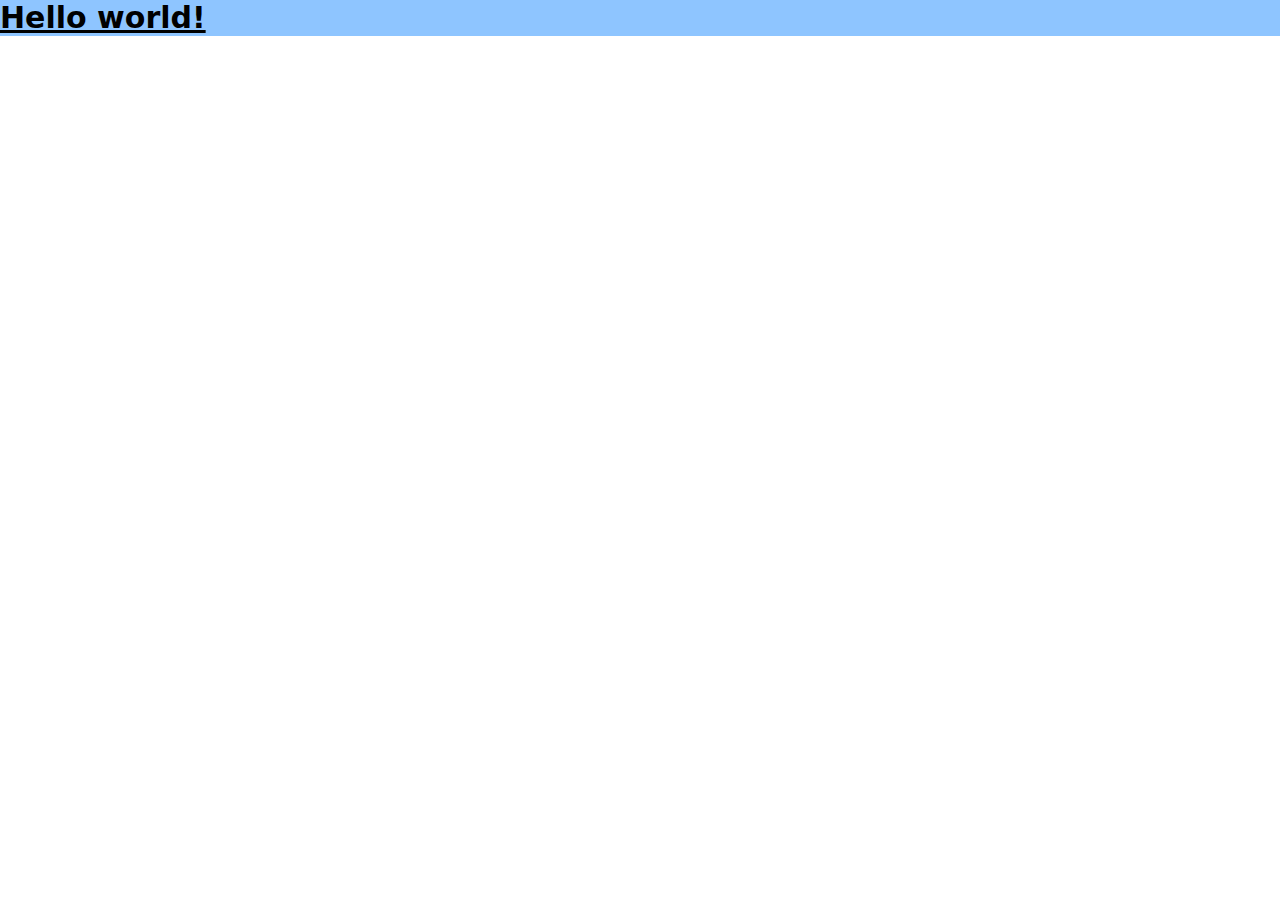
<file: static/src/index.html>
<!doctype html>
<html>
<head>
  <meta charset="UTF-8">
  <meta name="viewport" content="width=device-width, initial-scale=1.0">
  <link href="./output.css" rel="stylesheet">
</head>
<body>
  <h1 class="text-3xl font-bold underline bg-blue-300">
    Hello world!
  </h1>
</body>
</html>
</file>
<file: static/src/output.css>
/*! tailwindcss v4.1.10 | MIT License | https://tailwindcss.com */
@layer properties;
@layer theme, base, components, utilities;
@layer theme {
  :root, :host {
    --font-sans: ui-sans-serif, system-ui, sans-serif, "Apple Color Emoji",
      "Segoe UI Emoji", "Segoe UI Symbol", "Noto Color Emoji";
    --font-mono: ui-monospace, SFMono-Regular, Menlo, Monaco, Consolas, "Liberation Mono",
      "Courier New", monospace;
    --color-red-400: oklch(70.4% 0.191 22.216);
    --color-red-500: oklch(63.7% 0.237 25.331);
    --color-red-600: oklch(57.7% 0.245 27.325);
    --color-yellow-300: oklch(90.5% 0.182 98.111);
    --color-yellow-400: oklch(85.2% 0.199 91.936);
    --color-green-50: oklch(98.2% 0.018 155.826);
    --color-green-300: oklch(87.1% 0.15 154.449);
    --color-green-400: oklch(79.2% 0.209 151.711);
    --color-green-700: oklch(52.7% 0.154 150.069);
    --color-green-900: oklch(39.3% 0.095 152.535);
    --color-blue-50: oklch(97% 0.014 254.604);
    --color-blue-300: oklch(80.9% 0.105 251.813);
    --color-blue-400: oklch(70.7% 0.165 254.624);
    --color-blue-500: oklch(62.3% 0.214 259.815);
    --color-blue-600: oklch(54.6% 0.245 262.881);
    --color-blue-700: oklch(48.8% 0.243 264.376);
    --color-blue-800: oklch(42.4% 0.199 265.638);
    --color-purple-600: oklch(55.8% 0.288 302.321);
    --color-purple-800: oklch(43.8% 0.218 303.724);
    --color-gray-100: oklch(96.7% 0.003 264.542);
    --color-gray-200: oklch(92.8% 0.006 264.531);
    --color-gray-300: oklch(87.2% 0.01 258.338);
    --color-gray-400: oklch(70.7% 0.022 261.325);
    --color-gray-700: oklch(37.3% 0.034 259.733);
    --color-gray-800: oklch(27.8% 0.033 256.848);
    --color-gray-900: oklch(21% 0.034 264.665);
    --color-black: #000;
    --color-white: #fff;
    --spacing: 0.25rem;
    --container-md: 28rem;
    --container-lg: 32rem;
    --container-3xl: 48rem;
    --container-4xl: 56rem;
    --container-5xl: 64rem;
    --container-6xl: 72rem;
    --text-sm: 0.875rem;
    --text-sm--line-height: calc(1.25 / 0.875);
    --text-base: 1rem;
    --text-base--line-height: calc(1.5 / 1);
    --text-lg: 1.125rem;
    --text-lg--line-height: calc(1.75 / 1.125);
    --text-2xl: 1.5rem;
    --text-2xl--line-height: calc(2 / 1.5);
    --text-3xl: 1.875rem;
    --text-3xl--line-height: calc(2.25 / 1.875);
    --text-4xl: 2.25rem;
    --text-4xl--line-height: calc(2.5 / 2.25);
    --text-5xl: 3rem;
    --text-5xl--line-height: 1;
    --text-6xl: 3.75rem;
    --text-6xl--line-height: 1;
    --font-weight-light: 300;
    --font-weight-medium: 500;
    --font-weight-semibold: 600;
    --font-weight-bold: 700;
    --font-weight-extrabold: 800;
    --leading-normal: 1.5;
    --radius-md: 0.375rem;
    --radius-lg: 0.5rem;
    --radius-xl: 0.75rem;
    --radius-2xl: 1rem;
    --radius-3xl: 1.5rem;
    --ease-out: cubic-bezier(0, 0, 0.2, 1);
    --animate-pulse: pulse 2s cubic-bezier(0.4, 0, 0.6, 1) infinite;
    --blur-md: 12px;
    --blur-lg: 16px;
    --default-transition-duration: 150ms;
    --default-transition-timing-function: cubic-bezier(0.4, 0, 0.2, 1);
    --default-font-family: var(--font-sans);
    --default-mono-font-family: var(--font-mono);
  }
}
@layer base {
  *, ::after, ::before, ::backdrop, ::file-selector-button {
    box-sizing: border-box;
    margin: 0;
    padding: 0;
    border: 0 solid;
  }
  html, :host {
    line-height: 1.5;
    -webkit-text-size-adjust: 100%;
    tab-size: 4;
    font-family: var(--default-font-family, ui-sans-serif, system-ui, sans-serif, "Apple Color Emoji", "Segoe UI Emoji", "Segoe UI Symbol", "Noto Color Emoji");
    font-feature-settings: var(--default-font-feature-settings, normal);
    font-variation-settings: var(--default-font-variation-settings, normal);
    -webkit-tap-highlight-color: transparent;
  }
  hr {
    height: 0;
    color: inherit;
    border-top-width: 1px;
  }
  abbr:where([title]) {
    -webkit-text-decoration: underline dotted;
    text-decoration: underline dotted;
  }
  h1, h2, h3, h4, h5, h6 {
    font-size: inherit;
    font-weight: inherit;
  }
  a {
    color: inherit;
    -webkit-text-decoration: inherit;
    text-decoration: inherit;
  }
  b, strong {
    font-weight: bolder;
  }
  code, kbd, samp, pre {
    font-family: var(--default-mono-font-family, ui-monospace, SFMono-Regular, Menlo, Monaco, Consolas, "Liberation Mono", "Courier New", monospace);
    font-feature-settings: var(--default-mono-font-feature-settings, normal);
    font-variation-settings: var(--default-mono-font-variation-settings, normal);
    font-size: 1em;
  }
  small {
    font-size: 80%;
  }
  sub, sup {
    font-size: 75%;
    line-height: 0;
    position: relative;
    vertical-align: baseline;
  }
  sub {
    bottom: -0.25em;
  }
  sup {
    top: -0.5em;
  }
  table {
    text-indent: 0;
    border-color: inherit;
    border-collapse: collapse;
  }
  :-moz-focusring {
    outline: auto;
  }
  progress {
    vertical-align: baseline;
  }
  summary {
    display: list-item;
  }
  ol, ul, menu {
    list-style: none;
  }
  img, svg, video, canvas, audio, iframe, embed, object {
    display: block;
    vertical-align: middle;
  }
  img, video {
    max-width: 100%;
    height: auto;
  }
  button, input, select, optgroup, textarea, ::file-selector-button {
    font: inherit;
    font-feature-settings: inherit;
    font-variation-settings: inherit;
    letter-spacing: inherit;
    color: inherit;
    border-radius: 0;
    background-color: transparent;
    opacity: 1;
  }
  :where(select:is([multiple], [size])) optgroup {
    font-weight: bolder;
  }
  :where(select:is([multiple], [size])) optgroup option {
    padding-inline-start: 20px;
  }
  ::file-selector-button {
    margin-inline-end: 4px;
  }
  ::placeholder {
    opacity: 1;
  }
  @supports (not (-webkit-appearance: -apple-pay-button))  or (contain-intrinsic-size: 1px) {
    ::placeholder {
      color: currentcolor;
      @supports (color: color-mix(in lab, red, red)) {
        color: color-mix(in oklab, currentcolor 50%, transparent);
      }
    }
  }
  textarea {
    resize: vertical;
  }
  ::-webkit-search-decoration {
    -webkit-appearance: none;
  }
  ::-webkit-date-and-time-value {
    min-height: 1lh;
    text-align: inherit;
  }
  ::-webkit-datetime-edit {
    display: inline-flex;
  }
  ::-webkit-datetime-edit-fields-wrapper {
    padding: 0;
  }
  ::-webkit-datetime-edit, ::-webkit-datetime-edit-year-field, ::-webkit-datetime-edit-month-field, ::-webkit-datetime-edit-day-field, ::-webkit-datetime-edit-hour-field, ::-webkit-datetime-edit-minute-field, ::-webkit-datetime-edit-second-field, ::-webkit-datetime-edit-millisecond-field, ::-webkit-datetime-edit-meridiem-field {
    padding-block: 0;
  }
  :-moz-ui-invalid {
    box-shadow: none;
  }
  button, input:where([type="button"], [type="reset"], [type="submit"]), ::file-selector-button {
    appearance: button;
  }
  ::-webkit-inner-spin-button, ::-webkit-outer-spin-button {
    height: auto;
  }
  [hidden]:where(:not([hidden="until-found"])) {
    display: none !important;
  }
}
@layer utilities {
  .pointer-events-none {
    pointer-events: none;
  }
  .absolute {
    position: absolute;
  }
  .relative {
    position: relative;
  }
  .static {
    position: static;
  }
  .-top-5 {
    top: calc(var(--spacing) * -5);
  }
  .right-20 {
    right: calc(var(--spacing) * 20);
  }
  .left-0 {
    left: calc(var(--spacing) * 0);
  }
  .z-10 {
    z-index: 10;
  }
  .z-20 {
    z-index: 20;
  }
  .container {
    width: 100%;
    @media (width >= 40rem) {
      max-width: 40rem;
    }
    @media (width >= 48rem) {
      max-width: 48rem;
    }
    @media (width >= 64rem) {
      max-width: 64rem;
    }
    @media (width >= 80rem) {
      max-width: 80rem;
    }
    @media (width >= 96rem) {
      max-width: 96rem;
    }
  }
  .mx-auto {
    margin-inline: auto;
  }
  .my-6 {
    margin-block: calc(var(--spacing) * 6);
  }
  .mt-2 {
    margin-top: calc(var(--spacing) * 2);
  }
  .mt-4 {
    margin-top: calc(var(--spacing) * 4);
  }
  .mt-6 {
    margin-top: calc(var(--spacing) * 6);
  }
  .mt-10 {
    margin-top: calc(var(--spacing) * 10);
  }
  .mt-12 {
    margin-top: calc(var(--spacing) * 12);
  }
  .mt-32 {
    margin-top: calc(var(--spacing) * 32);
  }
  .mt-48 {
    margin-top: calc(var(--spacing) * 48);
  }
  .mr-4 {
    margin-right: calc(var(--spacing) * 4);
  }
  .mb-1 {
    margin-bottom: calc(var(--spacing) * 1);
  }
  .mb-2 {
    margin-bottom: calc(var(--spacing) * 2);
  }
  .mb-4 {
    margin-bottom: calc(var(--spacing) * 4);
  }
  .mb-6 {
    margin-bottom: calc(var(--spacing) * 6);
  }
  .mb-8 {
    margin-bottom: calc(var(--spacing) * 8);
  }
  .mb-10 {
    margin-bottom: calc(var(--spacing) * 10);
  }
  .mb-12 {
    margin-bottom: calc(var(--spacing) * 12);
  }
  .block {
    display: block;
  }
  .flex {
    display: flex;
  }
  .grid {
    display: grid;
  }
  .inline-block {
    display: inline-block;
  }
  .min-h-screen {
    min-height: 100vh;
  }
  .w-8 {
    width: calc(var(--spacing) * 8);
  }
  .w-32 {
    width: calc(var(--spacing) * 32);
  }
  .w-40 {
    width: calc(var(--spacing) * 40);
  }
  .w-full {
    width: 100%;
  }
  .max-w-3xl {
    max-width: var(--container-3xl);
  }
  .max-w-4xl {
    max-width: var(--container-4xl);
  }
  .max-w-5xl {
    max-width: var(--container-5xl);
  }
  .max-w-6xl {
    max-width: var(--container-6xl);
  }
  .max-w-lg {
    max-width: var(--container-lg);
  }
  .max-w-md {
    max-width: var(--container-md);
  }
  .min-w-full {
    min-width: 100%;
  }
  .flex-1 {
    flex: 1;
  }
  .rotate-90 {
    rotate: 90deg;
  }
  .transform {
    transform: var(--tw-rotate-x,) var(--tw-rotate-y,) var(--tw-rotate-z,) var(--tw-skew-x,) var(--tw-skew-y,);
  }
  .animate-pulse {
    animation: var(--animate-pulse);
  }
  .cursor-pointer {
    cursor: pointer;
  }
  .list-inside {
    list-style-position: inside;
  }
  .list-disc {
    list-style-type: disc;
  }
  .list-none {
    list-style-type: none;
  }
  .grid-cols-1 {
    grid-template-columns: repeat(1, minmax(0, 1fr));
  }
  .flex-col {
    flex-direction: column;
  }
  .items-center {
    align-items: center;
  }
  .justify-between {
    justify-content: space-between;
  }
  .justify-center {
    justify-content: center;
  }
  .gap-8 {
    gap: calc(var(--spacing) * 8);
  }
  .gap-10 {
    gap: calc(var(--spacing) * 10);
  }
  .space-y-2 {
    :where(& > :not(:last-child)) {
      --tw-space-y-reverse: 0;
      margin-block-start: calc(calc(var(--spacing) * 2) * var(--tw-space-y-reverse));
      margin-block-end: calc(calc(var(--spacing) * 2) * calc(1 - var(--tw-space-y-reverse)));
    }
  }
  .space-y-4 {
    :where(& > :not(:last-child)) {
      --tw-space-y-reverse: 0;
      margin-block-start: calc(calc(var(--spacing) * 4) * var(--tw-space-y-reverse));
      margin-block-end: calc(calc(var(--spacing) * 4) * calc(1 - var(--tw-space-y-reverse)));
    }
  }
  .space-x-4 {
    :where(& > :not(:last-child)) {
      --tw-space-x-reverse: 0;
      margin-inline-start: calc(calc(var(--spacing) * 4) * var(--tw-space-x-reverse));
      margin-inline-end: calc(calc(var(--spacing) * 4) * calc(1 - var(--tw-space-x-reverse)));
    }
  }
  .overflow-hidden {
    overflow: hidden;
  }
  .overflow-x-auto {
    overflow-x: auto;
  }
  .rounded {
    border-radius: 0.25rem;
  }
  .rounded-2xl {
    border-radius: var(--radius-2xl);
  }
  .rounded-3xl {
    border-radius: var(--radius-3xl);
  }
  .rounded-full {
    border-radius: calc(infinity * 1px);
  }
  .rounded-lg {
    border-radius: var(--radius-lg);
  }
  .rounded-md {
    border-radius: var(--radius-md);
  }
  .rounded-xl {
    border-radius: var(--radius-xl);
  }
  .border {
    border-style: var(--tw-border-style);
    border-width: 1px;
  }
  .border-b {
    border-bottom-style: var(--tw-border-style);
    border-bottom-width: 1px;
  }
  .border-b-2 {
    border-bottom-style: var(--tw-border-style);
    border-bottom-width: 2px;
  }
  .border-gray-200 {
    border-color: var(--color-gray-200);
  }
  .border-gray-300 {
    border-color: var(--color-gray-300);
  }
  .border-transparent {
    border-color: transparent;
  }
  .border-white\/10 {
    border-color: color-mix(in srgb, #fff 10%, transparent);
    @supports (color: color-mix(in lab, red, red)) {
      border-color: color-mix(in oklab, var(--color-white) 10%, transparent);
    }
  }
  .border-white\/20 {
    border-color: color-mix(in srgb, #fff 20%, transparent);
    @supports (color: color-mix(in lab, red, red)) {
      border-color: color-mix(in oklab, var(--color-white) 20%, transparent);
    }
  }
  .border-yellow-300 {
    border-color: var(--color-yellow-300);
  }
  .bg-blue-300 {
    background-color: var(--color-blue-300);
  }
  .bg-blue-500 {
    background-color: var(--color-blue-500);
  }
  .bg-gray-100 {
    background-color: var(--color-gray-100);
  }
  .bg-gray-700 {
    background-color: var(--color-gray-700);
  }
  .bg-green-700 {
    background-color: var(--color-green-700);
  }
  .bg-purple-600 {
    background-color: var(--color-purple-600);
  }
  .bg-red-500 {
    background-color: var(--color-red-500);
  }
  .bg-transparent {
    background-color: transparent;
  }
  .bg-white {
    background-color: var(--color-white);
  }
  .bg-white\/5 {
    background-color: color-mix(in srgb, #fff 5%, transparent);
    @supports (color: color-mix(in lab, red, red)) {
      background-color: color-mix(in oklab, var(--color-white) 5%, transparent);
    }
  }
  .bg-white\/10 {
    background-color: color-mix(in srgb, #fff 10%, transparent);
    @supports (color: color-mix(in lab, red, red)) {
      background-color: color-mix(in oklab, var(--color-white) 10%, transparent);
    }
  }
  .bg-white\/20 {
    background-color: color-mix(in srgb, #fff 20%, transparent);
    @supports (color: color-mix(in lab, red, red)) {
      background-color: color-mix(in oklab, var(--color-white) 20%, transparent);
    }
  }
  .bg-yellow-300 {
    background-color: var(--color-yellow-300);
  }
  .bg-gradient-to-r {
    --tw-gradient-position: to right in oklab;
    background-image: linear-gradient(var(--tw-gradient-stops));
  }
  .bg-\[url\(\'static\/images\/image\.png\'\)\] {
    background-image: url('static/images/image.png');
  }
  .from-blue-50 {
    --tw-gradient-from: var(--color-blue-50);
    --tw-gradient-stops: var(--tw-gradient-via-stops, var(--tw-gradient-position), var(--tw-gradient-from) var(--tw-gradient-from-position), var(--tw-gradient-to) var(--tw-gradient-to-position));
  }
  .from-green-400 {
    --tw-gradient-from: var(--color-green-400);
    --tw-gradient-stops: var(--tw-gradient-via-stops, var(--tw-gradient-position), var(--tw-gradient-from) var(--tw-gradient-from-position), var(--tw-gradient-to) var(--tw-gradient-to-position));
  }
  .via-white {
    --tw-gradient-via: var(--color-white);
    --tw-gradient-via-stops: var(--tw-gradient-position), var(--tw-gradient-from) var(--tw-gradient-from-position), var(--tw-gradient-via) var(--tw-gradient-via-position), var(--tw-gradient-to) var(--tw-gradient-to-position);
    --tw-gradient-stops: var(--tw-gradient-via-stops);
  }
  .to-blue-800 {
    --tw-gradient-to: var(--color-blue-800);
    --tw-gradient-stops: var(--tw-gradient-via-stops, var(--tw-gradient-position), var(--tw-gradient-from) var(--tw-gradient-from-position), var(--tw-gradient-to) var(--tw-gradient-to-position));
  }
  .to-green-50 {
    --tw-gradient-to: var(--color-green-50);
    --tw-gradient-stops: var(--tw-gradient-via-stops, var(--tw-gradient-position), var(--tw-gradient-from) var(--tw-gradient-from-position), var(--tw-gradient-to) var(--tw-gradient-to-position));
  }
  .bg-cover {
    background-size: cover;
  }
  .bg-center {
    background-position: center;
  }
  .p-2 {
    padding: calc(var(--spacing) * 2);
  }
  .p-6 {
    padding: calc(var(--spacing) * 6);
  }
  .p-8 {
    padding: calc(var(--spacing) * 8);
  }
  .px-2 {
    padding-inline: calc(var(--spacing) * 2);
  }
  .px-4 {
    padding-inline: calc(var(--spacing) * 4);
  }
  .px-5 {
    padding-inline: calc(var(--spacing) * 5);
  }
  .px-6 {
    padding-inline: calc(var(--spacing) * 6);
  }
  .px-8 {
    padding-inline: calc(var(--spacing) * 8);
  }
  .px-28 {
    padding-inline: calc(var(--spacing) * 28);
  }
  .py-2 {
    padding-block: calc(var(--spacing) * 2);
  }
  .py-3 {
    padding-block: calc(var(--spacing) * 3);
  }
  .py-5 {
    padding-block: calc(var(--spacing) * 5);
  }
  .text-center {
    text-align: center;
  }
  .font-sans {
    font-family: var(--font-sans);
  }
  .text-2xl {
    font-size: var(--text-2xl);
    line-height: var(--tw-leading, var(--text-2xl--line-height));
  }
  .text-3xl {
    font-size: var(--text-3xl);
    line-height: var(--tw-leading, var(--text-3xl--line-height));
  }
  .text-4xl {
    font-size: var(--text-4xl);
    line-height: var(--tw-leading, var(--text-4xl--line-height));
  }
  .text-5xl {
    font-size: var(--text-5xl);
    line-height: var(--tw-leading, var(--text-5xl--line-height));
  }
  .text-6xl {
    font-size: var(--text-6xl);
    line-height: var(--tw-leading, var(--text-6xl--line-height));
  }
  .text-lg {
    font-size: var(--text-lg);
    line-height: var(--tw-leading, var(--text-lg--line-height));
  }
  .text-sm {
    font-size: var(--text-sm);
    line-height: var(--tw-leading, var(--text-sm--line-height));
  }
  .leading-normal {
    --tw-leading: var(--leading-normal);
    line-height: var(--leading-normal);
  }
  .font-bold {
    --tw-font-weight: var(--font-weight-bold);
    font-weight: var(--font-weight-bold);
  }
  .font-extrabold {
    --tw-font-weight: var(--font-weight-extrabold);
    font-weight: var(--font-weight-extrabold);
  }
  .font-light {
    --tw-font-weight: var(--font-weight-light);
    font-weight: var(--font-weight-light);
  }
  .font-medium {
    --tw-font-weight: var(--font-weight-medium);
    font-weight: var(--font-weight-medium);
  }
  .font-semibold {
    --tw-font-weight: var(--font-weight-semibold);
    font-weight: var(--font-weight-semibold);
  }
  .text-black {
    color: var(--color-black);
  }
  .text-blue-700 {
    color: var(--color-blue-700);
  }
  .text-gray-700 {
    color: var(--color-gray-700);
  }
  .text-gray-800 {
    color: var(--color-gray-800);
  }
  .text-red-600 {
    color: var(--color-red-600);
  }
  .text-white {
    color: var(--color-white);
  }
  .text-white\/80 {
    color: color-mix(in srgb, #fff 80%, transparent);
    @supports (color: color-mix(in lab, red, red)) {
      color: color-mix(in oklab, var(--color-white) 80%, transparent);
    }
  }
  .text-white\/90 {
    color: color-mix(in srgb, #fff 90%, transparent);
    @supports (color: color-mix(in lab, red, red)) {
      color: color-mix(in oklab, var(--color-white) 90%, transparent);
    }
  }
  .text-yellow-300 {
    color: var(--color-yellow-300);
  }
  .no-underline {
    text-decoration-line: none;
  }
  .underline {
    text-decoration-line: underline;
  }
  .placeholder-transparent {
    &::placeholder {
      color: transparent;
    }
  }
  .shadow {
    --tw-shadow: 0 1px 3px 0 var(--tw-shadow-color, rgb(0 0 0 / 0.1)), 0 1px 2px -1px var(--tw-shadow-color, rgb(0 0 0 / 0.1));
    box-shadow: var(--tw-inset-shadow), var(--tw-inset-ring-shadow), var(--tw-ring-offset-shadow), var(--tw-ring-shadow), var(--tw-shadow);
  }
  .shadow-2xl {
    --tw-shadow: 0 25px 50px -12px var(--tw-shadow-color, rgb(0 0 0 / 0.25));
    box-shadow: var(--tw-inset-shadow), var(--tw-inset-ring-shadow), var(--tw-ring-offset-shadow), var(--tw-ring-shadow), var(--tw-shadow);
  }
  .shadow-lg {
    --tw-shadow: 0 10px 15px -3px var(--tw-shadow-color, rgb(0 0 0 / 0.1)), 0 4px 6px -4px var(--tw-shadow-color, rgb(0 0 0 / 0.1));
    box-shadow: var(--tw-inset-shadow), var(--tw-inset-ring-shadow), var(--tw-ring-offset-shadow), var(--tw-ring-shadow), var(--tw-shadow);
  }
  .shadow-xl {
    --tw-shadow: 0 20px 25px -5px var(--tw-shadow-color, rgb(0 0 0 / 0.1)), 0 8px 10px -6px var(--tw-shadow-color, rgb(0 0 0 / 0.1));
    box-shadow: var(--tw-inset-shadow), var(--tw-inset-ring-shadow), var(--tw-ring-offset-shadow), var(--tw-ring-shadow), var(--tw-shadow);
  }
  .backdrop-blur-lg {
    --tw-backdrop-blur: blur(var(--blur-lg));
    -webkit-backdrop-filter: var(--tw-backdrop-blur,) var(--tw-backdrop-brightness,) var(--tw-backdrop-contrast,) var(--tw-backdrop-grayscale,) var(--tw-backdrop-hue-rotate,) var(--tw-backdrop-invert,) var(--tw-backdrop-opacity,) var(--tw-backdrop-saturate,) var(--tw-backdrop-sepia,);
    backdrop-filter: var(--tw-backdrop-blur,) var(--tw-backdrop-brightness,) var(--tw-backdrop-contrast,) var(--tw-backdrop-grayscale,) var(--tw-backdrop-hue-rotate,) var(--tw-backdrop-invert,) var(--tw-backdrop-opacity,) var(--tw-backdrop-saturate,) var(--tw-backdrop-sepia,);
  }
  .backdrop-blur-md {
    --tw-backdrop-blur: blur(var(--blur-md));
    -webkit-backdrop-filter: var(--tw-backdrop-blur,) var(--tw-backdrop-brightness,) var(--tw-backdrop-contrast,) var(--tw-backdrop-grayscale,) var(--tw-backdrop-hue-rotate,) var(--tw-backdrop-invert,) var(--tw-backdrop-opacity,) var(--tw-backdrop-saturate,) var(--tw-backdrop-sepia,);
    backdrop-filter: var(--tw-backdrop-blur,) var(--tw-backdrop-brightness,) var(--tw-backdrop-contrast,) var(--tw-backdrop-grayscale,) var(--tw-backdrop-hue-rotate,) var(--tw-backdrop-invert,) var(--tw-backdrop-opacity,) var(--tw-backdrop-saturate,) var(--tw-backdrop-sepia,);
  }
  .backdrop-filter {
    -webkit-backdrop-filter: var(--tw-backdrop-blur,) var(--tw-backdrop-brightness,) var(--tw-backdrop-contrast,) var(--tw-backdrop-grayscale,) var(--tw-backdrop-hue-rotate,) var(--tw-backdrop-invert,) var(--tw-backdrop-opacity,) var(--tw-backdrop-saturate,) var(--tw-backdrop-sepia,);
    backdrop-filter: var(--tw-backdrop-blur,) var(--tw-backdrop-brightness,) var(--tw-backdrop-contrast,) var(--tw-backdrop-grayscale,) var(--tw-backdrop-hue-rotate,) var(--tw-backdrop-invert,) var(--tw-backdrop-opacity,) var(--tw-backdrop-saturate,) var(--tw-backdrop-sepia,);
  }
  .transition {
    transition-property: color, background-color, border-color, outline-color, text-decoration-color, fill, stroke, --tw-gradient-from, --tw-gradient-via, --tw-gradient-to, opacity, box-shadow, transform, translate, scale, rotate, filter, -webkit-backdrop-filter, backdrop-filter, display, visibility, content-visibility, overlay, pointer-events;
    transition-timing-function: var(--tw-ease, var(--default-transition-timing-function));
    transition-duration: var(--tw-duration, var(--default-transition-duration));
  }
  .transition-all {
    transition-property: all;
    transition-timing-function: var(--tw-ease, var(--default-transition-timing-function));
    transition-duration: var(--tw-duration, var(--default-transition-duration));
  }
  .duration-300 {
    --tw-duration: 300ms;
    transition-duration: 300ms;
  }
  .ease-out {
    --tw-ease: var(--ease-out);
    transition-timing-function: var(--ease-out);
  }
  .outline-none {
    --tw-outline-style: none;
    outline-style: none;
  }
  .group-hover\:text-yellow-300 {
    &:is(:where(.group):hover *) {
      @media (hover: hover) {
        color: var(--color-yellow-300);
      }
    }
  }
  .peer-placeholder-shown\:top-2\.5 {
    &:is(:where(.peer):placeholder-shown ~ *) {
      top: calc(var(--spacing) * 2.5);
    }
  }
  .peer-placeholder-shown\:text-base {
    &:is(:where(.peer):placeholder-shown ~ *) {
      font-size: var(--text-base);
      line-height: var(--tw-leading, var(--text-base--line-height));
    }
  }
  .peer-placeholder-shown\:text-gray-400 {
    &:is(:where(.peer):placeholder-shown ~ *) {
      color: var(--color-gray-400);
    }
  }
  .peer-focus\:-top-5 {
    &:is(:where(.peer):focus ~ *) {
      top: calc(var(--spacing) * -5);
    }
  }
  .peer-focus\:text-sm {
    &:is(:where(.peer):focus ~ *) {
      font-size: var(--text-sm);
      line-height: var(--tw-leading, var(--text-sm--line-height));
    }
  }
  .peer-focus\:text-yellow-400 {
    &:is(:where(.peer):focus ~ *) {
      color: var(--color-yellow-400);
    }
  }
  .hover\:-translate-y-1 {
    &:hover {
      @media (hover: hover) {
        --tw-translate-y: calc(var(--spacing) * -1);
        translate: var(--tw-translate-x) var(--tw-translate-y);
      }
    }
  }
  .hover\:scale-105 {
    &:hover {
      @media (hover: hover) {
        --tw-scale-x: 105%;
        --tw-scale-y: 105%;
        --tw-scale-z: 105%;
        scale: var(--tw-scale-x) var(--tw-scale-y);
      }
    }
  }
  .hover\:border-yellow-300 {
    &:hover {
      @media (hover: hover) {
        border-color: var(--color-yellow-300);
      }
    }
  }
  .hover\:bg-blue-50 {
    &:hover {
      @media (hover: hover) {
        background-color: var(--color-blue-50);
      }
    }
  }
  .hover\:bg-blue-600 {
    &:hover {
      @media (hover: hover) {
        background-color: var(--color-blue-600);
      }
    }
  }
  .hover\:bg-gray-900 {
    &:hover {
      @media (hover: hover) {
        background-color: var(--color-gray-900);
      }
    }
  }
  .hover\:bg-green-900 {
    &:hover {
      @media (hover: hover) {
        background-color: var(--color-green-900);
      }
    }
  }
  .hover\:bg-purple-800 {
    &:hover {
      @media (hover: hover) {
        background-color: var(--color-purple-800);
      }
    }
  }
  .hover\:bg-red-600 {
    &:hover {
      @media (hover: hover) {
        background-color: var(--color-red-600);
      }
    }
  }
  .hover\:bg-transparent {
    &:hover {
      @media (hover: hover) {
        background-color: transparent;
      }
    }
  }
  .hover\:bg-yellow-400 {
    &:hover {
      @media (hover: hover) {
        background-color: var(--color-yellow-400);
      }
    }
  }
  .hover\:text-white {
    &:hover {
      @media (hover: hover) {
        color: var(--color-white);
      }
    }
  }
  .hover\:shadow-lg {
    &:hover {
      @media (hover: hover) {
        --tw-shadow: 0 10px 15px -3px var(--tw-shadow-color, rgb(0 0 0 / 0.1)), 0 4px 6px -4px var(--tw-shadow-color, rgb(0 0 0 / 0.1));
        box-shadow: var(--tw-inset-shadow), var(--tw-inset-ring-shadow), var(--tw-ring-offset-shadow), var(--tw-ring-shadow), var(--tw-shadow);
      }
    }
  }
  .focus\:border-yellow-400 {
    &:focus {
      border-color: var(--color-yellow-400);
    }
  }
  .focus\:ring-2 {
    &:focus {
      --tw-ring-shadow: var(--tw-ring-inset,) 0 0 0 calc(2px + var(--tw-ring-offset-width)) var(--tw-ring-color, currentcolor);
      box-shadow: var(--tw-inset-shadow), var(--tw-inset-ring-shadow), var(--tw-ring-offset-shadow), var(--tw-ring-shadow), var(--tw-shadow);
    }
  }
  .focus\:ring-blue-400 {
    &:focus {
      --tw-ring-color: var(--color-blue-400);
    }
  }
  .focus\:ring-green-300 {
    &:focus {
      --tw-ring-color: var(--color-green-300);
    }
  }
  .focus\:ring-red-400 {
    &:focus {
      --tw-ring-color: var(--color-red-400);
    }
  }
  .focus\:outline-none {
    &:focus {
      --tw-outline-style: none;
      outline-style: none;
    }
  }
  .md\:grid-cols-2 {
    @media (width >= 48rem) {
      grid-template-columns: repeat(2, minmax(0, 1fr));
    }
  }
  .lg\:grid-cols-3 {
    @media (width >= 64rem) {
      grid-template-columns: repeat(3, minmax(0, 1fr));
    }
  }
  .xl\:absolute {
    @media (width >= 80rem) {
      position: absolute;
    }
  }
  .xl\:bottom-0 {
    @media (width >= 80rem) {
      bottom: calc(var(--spacing) * 0);
    }
  }
  .xl\:w-1\/2 {
    @media (width >= 80rem) {
      width: calc(1/2 * 100%);
    }
  }
}
@property --tw-rotate-x {
  syntax: "*";
  inherits: false;
}
@property --tw-rotate-y {
  syntax: "*";
  inherits: false;
}
@property --tw-rotate-z {
  syntax: "*";
  inherits: false;
}
@property --tw-skew-x {
  syntax: "*";
  inherits: false;
}
@property --tw-skew-y {
  syntax: "*";
  inherits: false;
}
@property --tw-space-y-reverse {
  syntax: "*";
  inherits: false;
  initial-value: 0;
}
@property --tw-space-x-reverse {
  syntax: "*";
  inherits: false;
  initial-value: 0;
}
@property --tw-border-style {
  syntax: "*";
  inherits: false;
  initial-value: solid;
}
@property --tw-gradient-position {
  syntax: "*";
  inherits: false;
}
@property --tw-gradient-from {
  syntax: "<color>";
  inherits: false;
  initial-value: #0000;
}
@property --tw-gradient-via {
  syntax: "<color>";
  inherits: false;
  initial-value: #0000;
}
@property --tw-gradient-to {
  syntax: "<color>";
  inherits: false;
  initial-value: #0000;
}
@property --tw-gradient-stops {
  syntax: "*";
  inherits: false;
}
@property --tw-gradient-via-stops {
  syntax: "*";
  inherits: false;
}
@property --tw-gradient-from-position {
  syntax: "<length-percentage>";
  inherits: false;
  initial-value: 0%;
}
@property --tw-gradient-via-position {
  syntax: "<length-percentage>";
  inherits: false;
  initial-value: 50%;
}
@property --tw-gradient-to-position {
  syntax: "<length-percentage>";
  inherits: false;
  initial-value: 100%;
}
@property --tw-leading {
  syntax: "*";
  inherits: false;
}
@property --tw-font-weight {
  syntax: "*";
  inherits: false;
}
@property --tw-shadow {
  syntax: "*";
  inherits: false;
  initial-value: 0 0 #0000;
}
@property --tw-shadow-color {
  syntax: "*";
  inherits: false;
}
@property --tw-shadow-alpha {
  syntax: "<percentage>";
  inherits: false;
  initial-value: 100%;
}
@property --tw-inset-shadow {
  syntax: "*";
  inherits: false;
  initial-value: 0 0 #0000;
}
@property --tw-inset-shadow-color {
  syntax: "*";
  inherits: false;
}
@property --tw-inset-shadow-alpha {
  syntax: "<percentage>";
  inherits: false;
  initial-value: 100%;
}
@property --tw-ring-color {
  syntax: "*";
  inherits: false;
}
@property --tw-ring-shadow {
  syntax: "*";
  inherits: false;
  initial-value: 0 0 #0000;
}
@property --tw-inset-ring-color {
  syntax: "*";
  inherits: false;
}
@property --tw-inset-ring-shadow {
  syntax: "*";
  inherits: false;
  initial-value: 0 0 #0000;
}
@property --tw-ring-inset {
  syntax: "*";
  inherits: false;
}
@property --tw-ring-offset-width {
  syntax: "<length>";
  inherits: false;
  initial-value: 0px;
}
@property --tw-ring-offset-color {
  syntax: "*";
  inherits: false;
  initial-value: #fff;
}
@property --tw-ring-offset-shadow {
  syntax: "*";
  inherits: false;
  initial-value: 0 0 #0000;
}
@property --tw-backdrop-blur {
  syntax: "*";
  inherits: false;
}
@property --tw-backdrop-brightness {
  syntax: "*";
  inherits: false;
}
@property --tw-backdrop-contrast {
  syntax: "*";
  inherits: false;
}
@property --tw-backdrop-grayscale {
  syntax: "*";
  inherits: false;
}
@property --tw-backdrop-hue-rotate {
  syntax: "*";
  inherits: false;
}
@property --tw-backdrop-invert {
  syntax: "*";
  inherits: false;
}
@property --tw-backdrop-opacity {
  syntax: "*";
  inherits: false;
}
@property --tw-backdrop-saturate {
  syntax: "*";
  inherits: false;
}
@property --tw-backdrop-sepia {
  syntax: "*";
  inherits: false;
}
@property --tw-duration {
  syntax: "*";
  inherits: false;
}
@property --tw-ease {
  syntax: "*";
  inherits: false;
}
@property --tw-translate-x {
  syntax: "*";
  inherits: false;
  initial-value: 0;
}
@property --tw-translate-y {
  syntax: "*";
  inherits: false;
  initial-value: 0;
}
@property --tw-translate-z {
  syntax: "*";
  inherits: false;
  initial-value: 0;
}
@property --tw-scale-x {
  syntax: "*";
  inherits: false;
  initial-value: 1;
}
@property --tw-scale-y {
  syntax: "*";
  inherits: false;
  initial-value: 1;
}
@property --tw-scale-z {
  syntax: "*";
  inherits: false;
  initial-value: 1;
}
@keyframes pulse {
  50% {
    opacity: 0.5;
  }
}
@layer properties {
  @supports ((-webkit-hyphens: none) and (not (margin-trim: inline))) or ((-moz-orient: inline) and (not (color:rgb(from red r g b)))) {
    *, ::before, ::after, ::backdrop {
      --tw-rotate-x: initial;
      --tw-rotate-y: initial;
      --tw-rotate-z: initial;
      --tw-skew-x: initial;
      --tw-skew-y: initial;
      --tw-space-y-reverse: 0;
      --tw-space-x-reverse: 0;
      --tw-border-style: solid;
      --tw-gradient-position: initial;
      --tw-gradient-from: #0000;
      --tw-gradient-via: #0000;
      --tw-gradient-to: #0000;
      --tw-gradient-stops: initial;
      --tw-gradient-via-stops: initial;
      --tw-gradient-from-position: 0%;
      --tw-gradient-via-position: 50%;
      --tw-gradient-to-position: 100%;
      --tw-leading: initial;
      --tw-font-weight: initial;
      --tw-shadow: 0 0 #0000;
      --tw-shadow-color: initial;
      --tw-shadow-alpha: 100%;
      --tw-inset-shadow: 0 0 #0000;
      --tw-inset-shadow-color: initial;
      --tw-inset-shadow-alpha: 100%;
      --tw-ring-color: initial;
      --tw-ring-shadow: 0 0 #0000;
      --tw-inset-ring-color: initial;
      --tw-inset-ring-shadow: 0 0 #0000;
      --tw-ring-inset: initial;
      --tw-ring-offset-width: 0px;
      --tw-ring-offset-color: #fff;
      --tw-ring-offset-shadow: 0 0 #0000;
      --tw-backdrop-blur: initial;
      --tw-backdrop-brightness: initial;
      --tw-backdrop-contrast: initial;
      --tw-backdrop-grayscale: initial;
      --tw-backdrop-hue-rotate: initial;
      --tw-backdrop-invert: initial;
      --tw-backdrop-opacity: initial;
      --tw-backdrop-saturate: initial;
      --tw-backdrop-sepia: initial;
      --tw-duration: initial;
      --tw-ease: initial;
      --tw-translate-x: 0;
      --tw-translate-y: 0;
      --tw-translate-z: 0;
      --tw-scale-x: 1;
      --tw-scale-y: 1;
      --tw-scale-z: 1;
    }
  }
}
</file>
